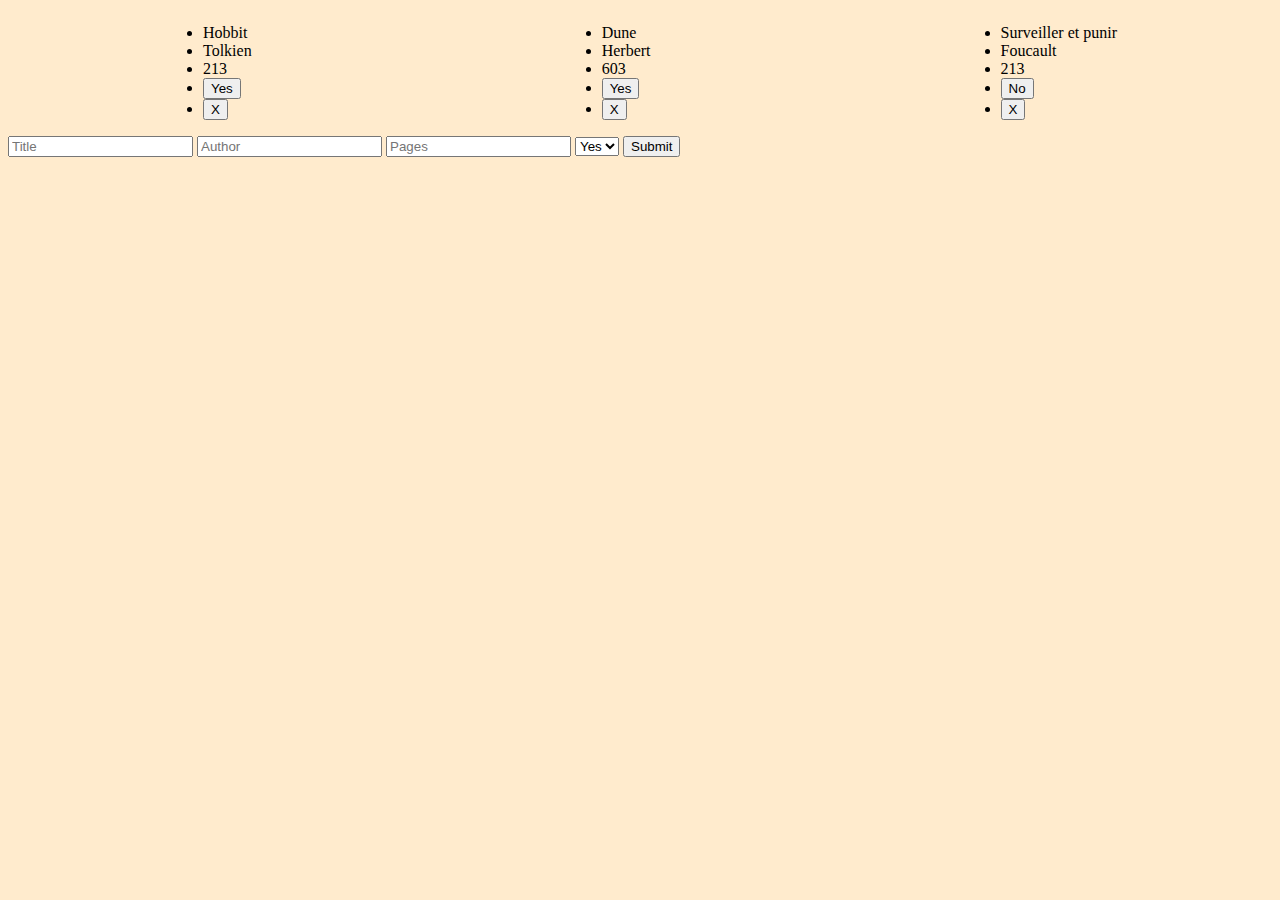
<file: library.html>
<!DOCTYPE html>
<html lang="en">
<head>
    <meta charset="UTF-8">
    <meta http-equiv="X-UA-Compatible" content="IE=edge">
    <meta name="viewport" content="width=device-width, initial-scale=1.0">
    <title>Document</title>
    <link rel="stylesheet" href="styles.css"> 
</head>
<body>
    <main id="main"></main>
        <form action="">
            <input type="text" id="book-title" placeholder="Title">
            <input type="text" id="book-author" placeholder="Author">
            <input type="text" id="book-pages" placeholder="Pages">
            <select id="book-read" placeholder="Read ?">
                <option value="Yes">Yes</option>
                <option value="No">No</option>
            </select>
            <input id="button" type="reset" value="Submit" />
        </form>

</body>
<script src="library.js"></script>
</html>
</file>
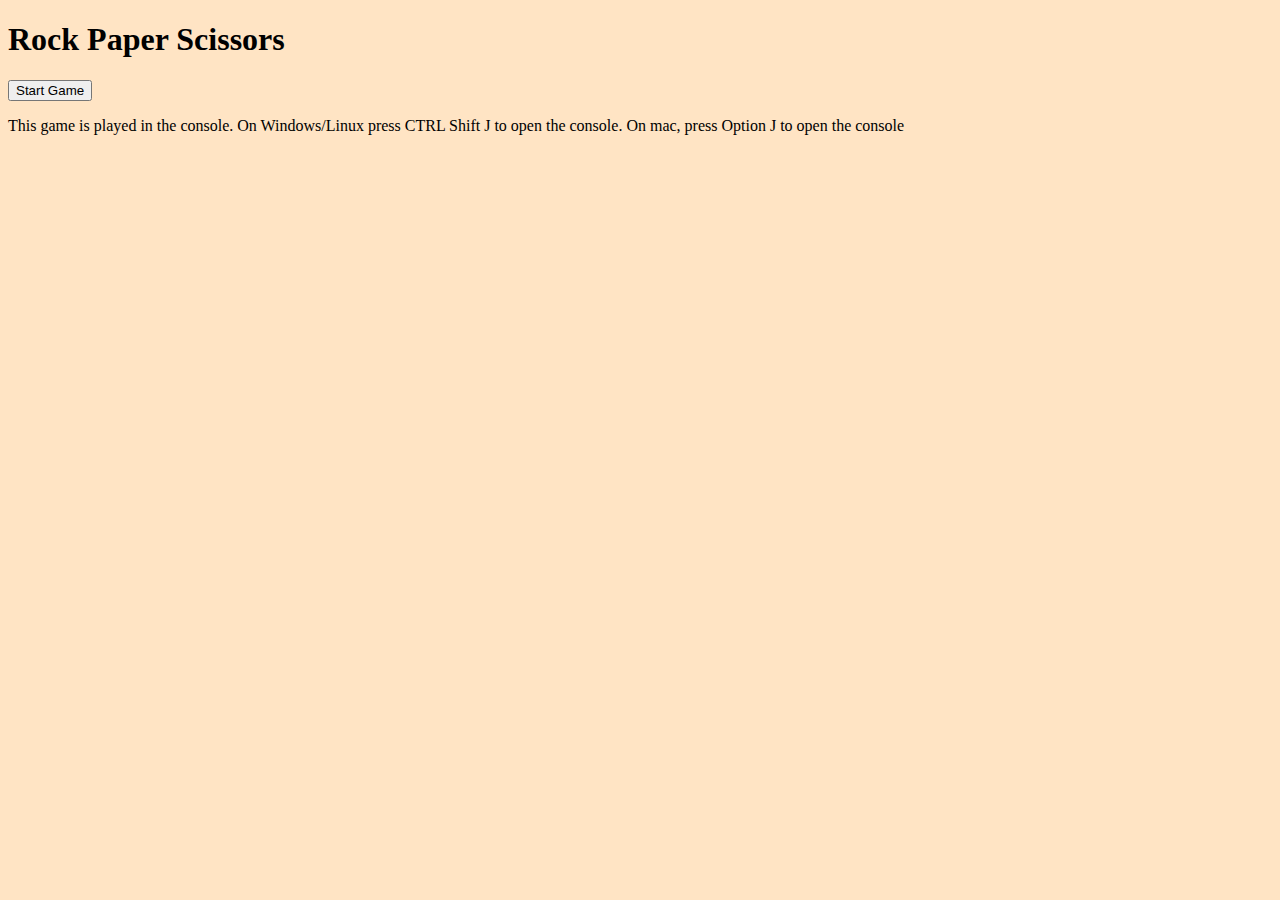
<file: rockpaperscissors.html>
<!DOCTYPE html>
<html lang="en">
  <head>
    <meta charset="UTF-8" />
    <meta http-equiv="X-UA-Compatible" content="IE=edge" />
    <meta name="viewport" content="width=device-width, initial-scale=1.0" />
    <title>Rock Paper Scissors</title>
    <link rel="stylesheet" href="rockpaperscissors.css" />
  </head>

  <body>
    <div class="flex-container">
      <h1>Rock Paper Scissors</h1>
      <button onclick="game()">Start Game</button>
      <p>
        This game is played in the console. On Windows/Linux press CTRL Shift J
        to open the console. On mac, press Option J to open the console
      </p>
    </div>
  </body>
  <script src="rockpaperscissors.js"></script>
</html>
</file>
<file: styles.css>
body{
    background-color: blanchedalmond;
}

#main{
    display: flex;
    flex-direction: row;
    align-items: center;
    justify-content: space-around;
}

#box-container{
    width: 60vw;
    display: grid; 
    grid-template-columns: 1fr 1fr 1fr; 
    grid-template-rows: 1fr 1fr 1fr; 
    gap: 0% 0%; 
    grid-template-areas: 
      ". . ."
      ". . ."
      ". . ."; 
}

.box{
    border: 1px solid black;
    width: 20vw;
    height: 20vw;
}
</file>
<file: rockpaperscissors.css>
body{
    background-color: bisque;
}
</file>
